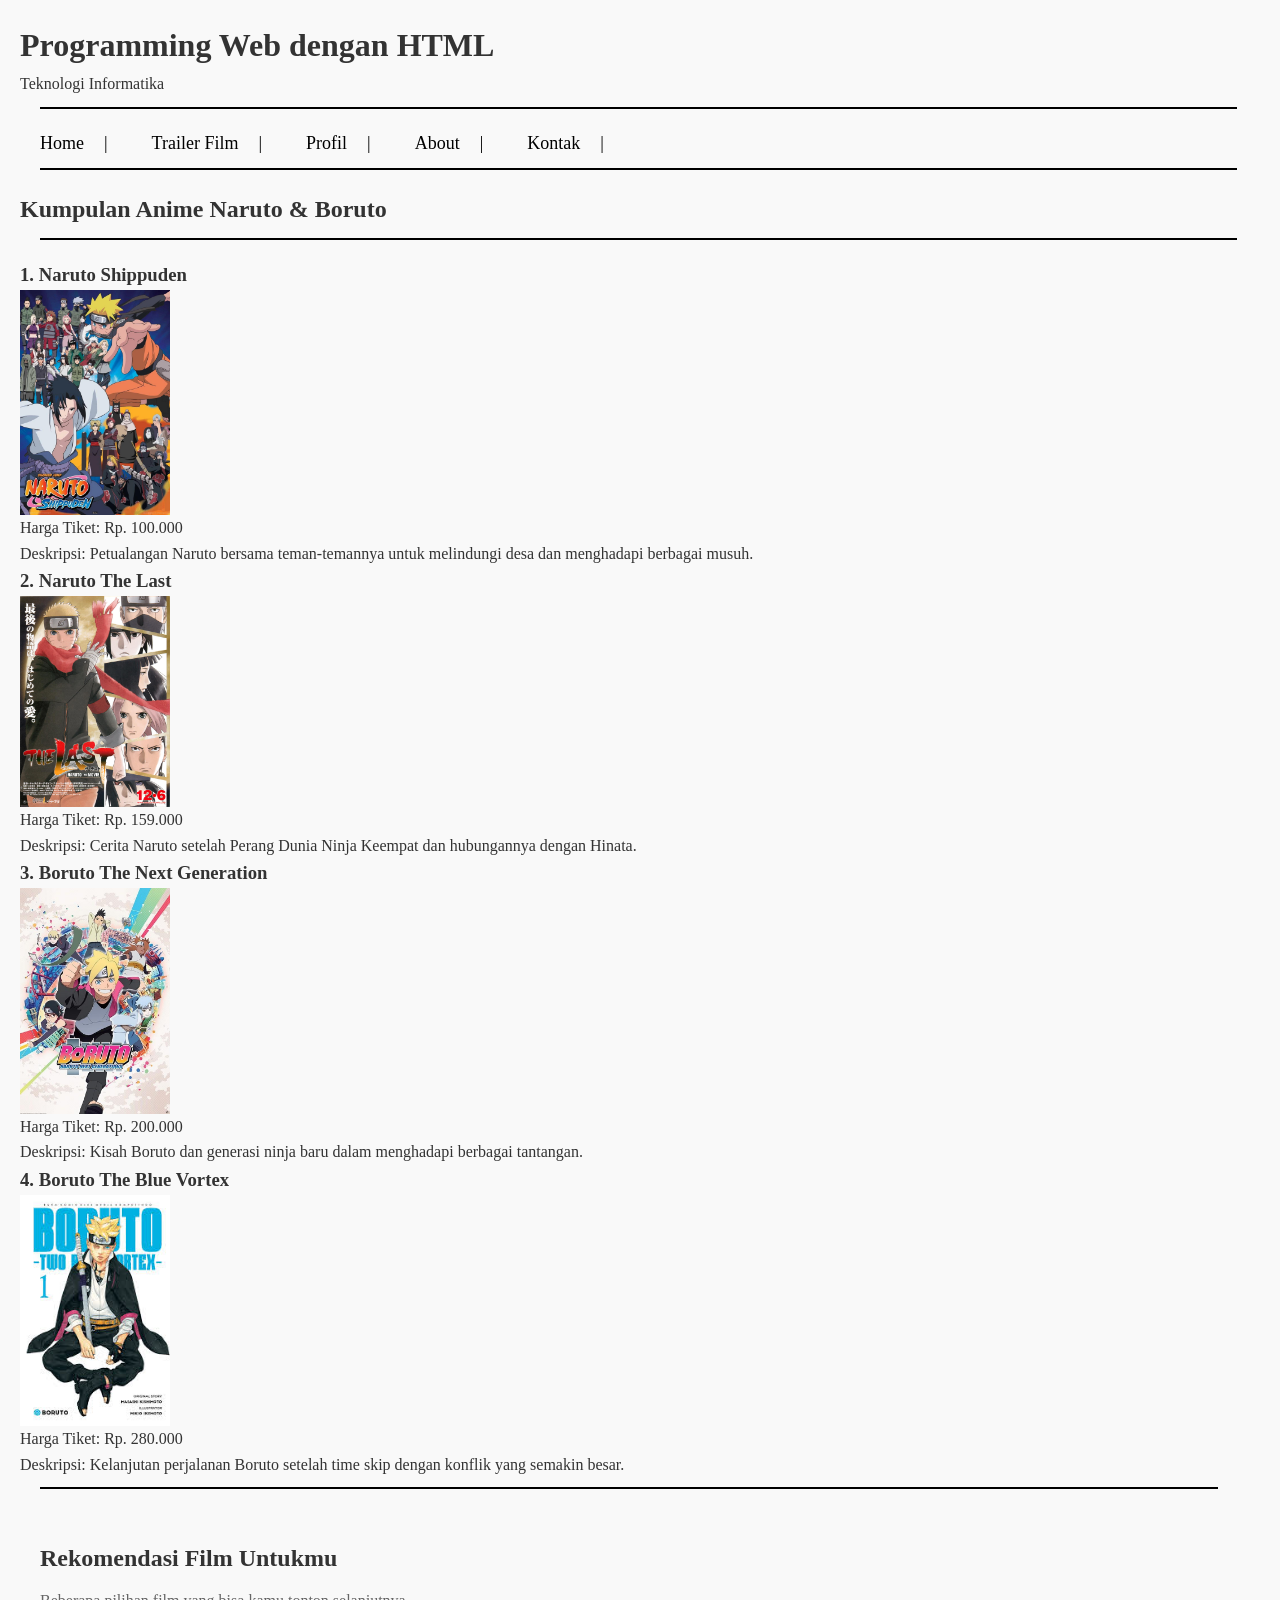
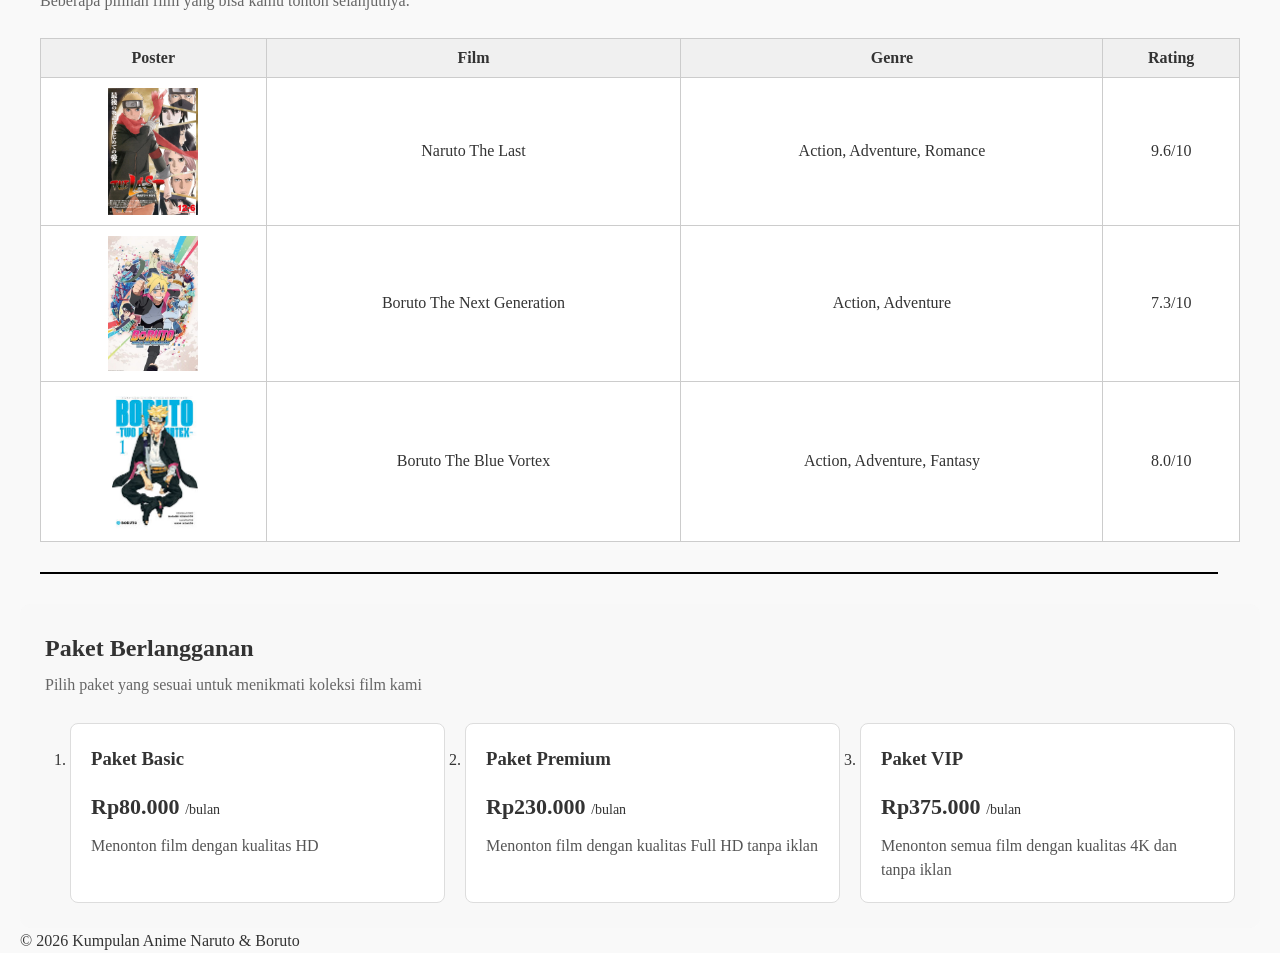
<file: index.html>
<html>
<head>
    <meta name="viewport" content="width=device-width, initial-scale=1.0">
    <title>Programming WEB dengan HTML</title>
    <link rel="stylesheet" href="style.css">

    <style>
        .line {
            width: 95%;
            border: none;
            border-top: 2px solid black;
            margin-top: 10px;
            margin-left: 20px;
        }

        body {
            font-family: 'Times New Roman', sans-serif;
            margin: 0;
            padding: 0;
        }

        .header {
            text-align: left;
            margin-left: 20px;
            margin-top: 20px;
        }

        .menu {
            margin-top: 20px;
            margin-left: 20px;
            text-align: left;
        }

        .menu a {
            text-decoration: none;
            color: black;
            padding: 0 20px;
            font-size: 18px;
        }

        .menu a:not(:last-child)::after {
            content: "|";
            margin-left: 20px;
        }

        .content {
            text-align: left;
            margin-top: 20px;
            padding: 0 20px;
        }

        .footer {
            text-align: left;
            margin-top: 40px;
            margin-left: 20px;
            font-style: italic;
        }
    </style>
</head>

<body>

    <div class="header">
        <h1>Programming Web dengan HTML</h1>
        <p>Teknologi Informatika</p>
        <hr class="line">
    </div>

    <div class="menu">
        <a href="pert2.html">Home</a>
        <a href="pert4.html">Trailer Film</a>
        <a href="profil.html">Profil</a>
        <a href="about.html">About</a>
        <a href="kontak.html">Kontak</a>
        <hr class="line">
    </div>

    <div class="header">
        <h2>Kumpulan Anime Naruto & Boruto</h2>
        <hr class="line">
    </div>

    <div class="content">

        <h3>1. Naruto Shippuden</h3>
        <img src="sippuden.jpeg" width="150" alt="Poster Boruto">
        <p>Harga Tiket: Rp. 100.000</p>
        <p>Deskripsi: Petualangan Naruto bersama teman-temannya untuk melindungi desa dan menghadapi berbagai musuh.</p>

        <h3>2. Naruto The Last</h3>
        <img src="thelast.jpeg" width="150" alt="Poster Boruto">
        <p>Harga Tiket: Rp. 159.000</p>
        <p>Deskripsi: Cerita Naruto setelah Perang Dunia Ninja Keempat dan hubungannya dengan Hinata.</p>

        <h3>3. Boruto The Next Generation</h3>
        <img src="boruto.jpeg" width="150" alt="Poster Boruto">
        <p>Harga Tiket: Rp. 200.000</p>
        <p>Deskripsi: Kisah Boruto dan generasi ninja baru dalam menghadapi berbagai tantangan.</p>

        <h3>4. Boruto The Blue Vortex</h3>
        <img src="vortex.jpeg" width="150" alt="Poster Boruto">
        <p>Harga Tiket: Rp. 280.000</p>
        <p>Deskripsi: Kelanjutan perjalanan Boruto setelah time skip dengan konflik yang semakin besar.</p>

    <hr class="line">

        <div class="rekomendasi">
            <h2>Rekomendasi Film Untukmu</h2>
            <p class="subjudul">Beberapa pilihan film yang bisa kamu tonton selanjutnya.</p>

            <table class="tabel-film">
                <thead>
                    <tr>
                        <th>Poster</th>
                        <th>Film</th>
                        <th>Genre</th>
                        <th>Rating</th>
                    </tr>
                </thead>
                <tbody>
                    <tr>
                        <td><img src="thelast.jpeg" width="90" alt="Poster Naruto The Last"></td>
                        <td>Naruto The Last</td>
                        <td>Action, Adventure, Romance</td>
                        <td>9.6/10</td>
                    </tr>
                    <tr>
                        <td><img src="boruto.jpeg" width="90" alt="Poster Boruto"></td>
                        <td>Boruto The Next Generation</td>
                        <td>Action, Adventure</td>
                        <td>7.3/10</td>
                    </tr>
                    <tr>
                        <td><img src="vortex.jpeg" width="90" alt="Poster Boruto Blue Vortex"></td>
                        <td>Boruto The Blue Vortex</td>
                        <td>Action, Adventure, Fantasy</td>
                        <td>8.0/10</td>
                    </tr>
                </tbody>
            </table>
        </div>

        <hr class="line">

        <div class="paket">
            <h2>Paket Berlangganan</h2>
            <p class="subjudul">Pilih paket yang sesuai untuk menikmati koleksi film kami</p>

            <ol>
                <li class="paket-item">
                    <h3>Paket Basic</h3>
                    <p class="harga">Rp80.000 <small>/bulan</small></p>
                    <p>Menonton film dengan kualitas HD</p>
                </li>

                <li class="paket-item">
                    <h3>Paket Premium</h3>
                    <p class="harga">Rp230.000 <small>/bulan</small></p>
                    <p>Menonton film dengan kualitas Full HD tanpa iklan</p>
                </li>

                <li class="paket-item">
                    <h3>Paket VIP</h3>
                    <p class="harga">Rp375.000 <small>/bulan</small></p>
                    <p>Menonton semua film dengan kualitas 4K dan tanpa iklan</p>
                </li>
            </ol>
        </div>

        <p>&copy; 2026 Kumpulan Anime Naruto & Boruto</p>

    </div>

</body>
</html>
</file>
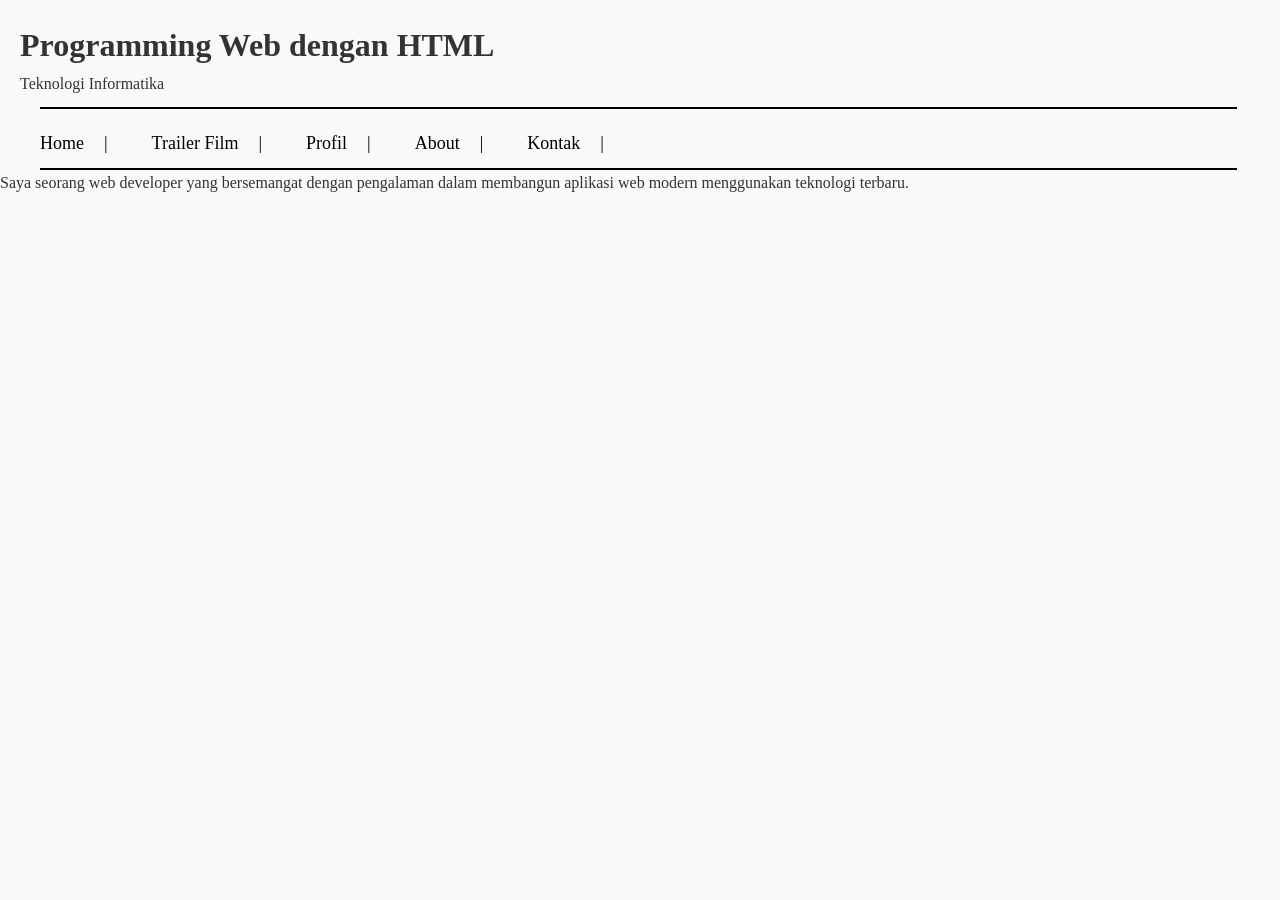
<file: about.html>
<html>
<head>
    <meta name="viewport" content="width=device-width, initial-scale=1.0">
    <title>Programming WEB dengan HTML</title>
    <link rel="stylesheet" href="style.css">

    <style>
        .line {
            width: 95%;
            border: none;
            border-top: 2px solid black;
            margin-top: 10px;
            margin-left: 20px;
        }

        body {
            font-family: 'Times New Roman', sans-serif;
            margin: 0;
            padding: 0;
        }

        .header {
            text-align: left;
            margin-left: 20px;
            margin-top: 20px;
        }

        .menu {
            margin-top: 20px;
            margin-left: 20px;
            text-align: left;
        }

        .menu a {
            text-decoration: none;
            color: black;
            padding: 0 20px;
            font-size: 18px;
        }

        .menu a:not(:last-child)::after {
            content: "|";
            margin-left: 20px;
        }

        .content {
            text-align: left;
            margin-top: 20px;
            padding: 0 20px;
        }

        .footer {
            text-align: left;
            margin-top: 40px;
            margin-left: 20px;
            font-style: italic;
        }
    </style>
</head>

<body>

    <div class="header">
        <h1>Programming Web dengan HTML</h1>
        <p>Teknologi Informatika</p>
        <hr class="line">
    </div>

    <div class="menu">
        <a href="pert2.html">Home</a>
        <a href="pert4.html">Trailer Film</a>
        <a href="profil.html">Profil</a>
        <a href="about.html">About</a>
        <a href="kontak.html">Kontak</a>
        <hr class="line">
    </div>
            <p>
                Saya seorang web developer yang bersemangat dengan pengalaman dalam 
                membangun aplikasi web modern menggunakan teknologi terbaru.
            </p>
</pre>
</BODY>
</HTML>
</file>
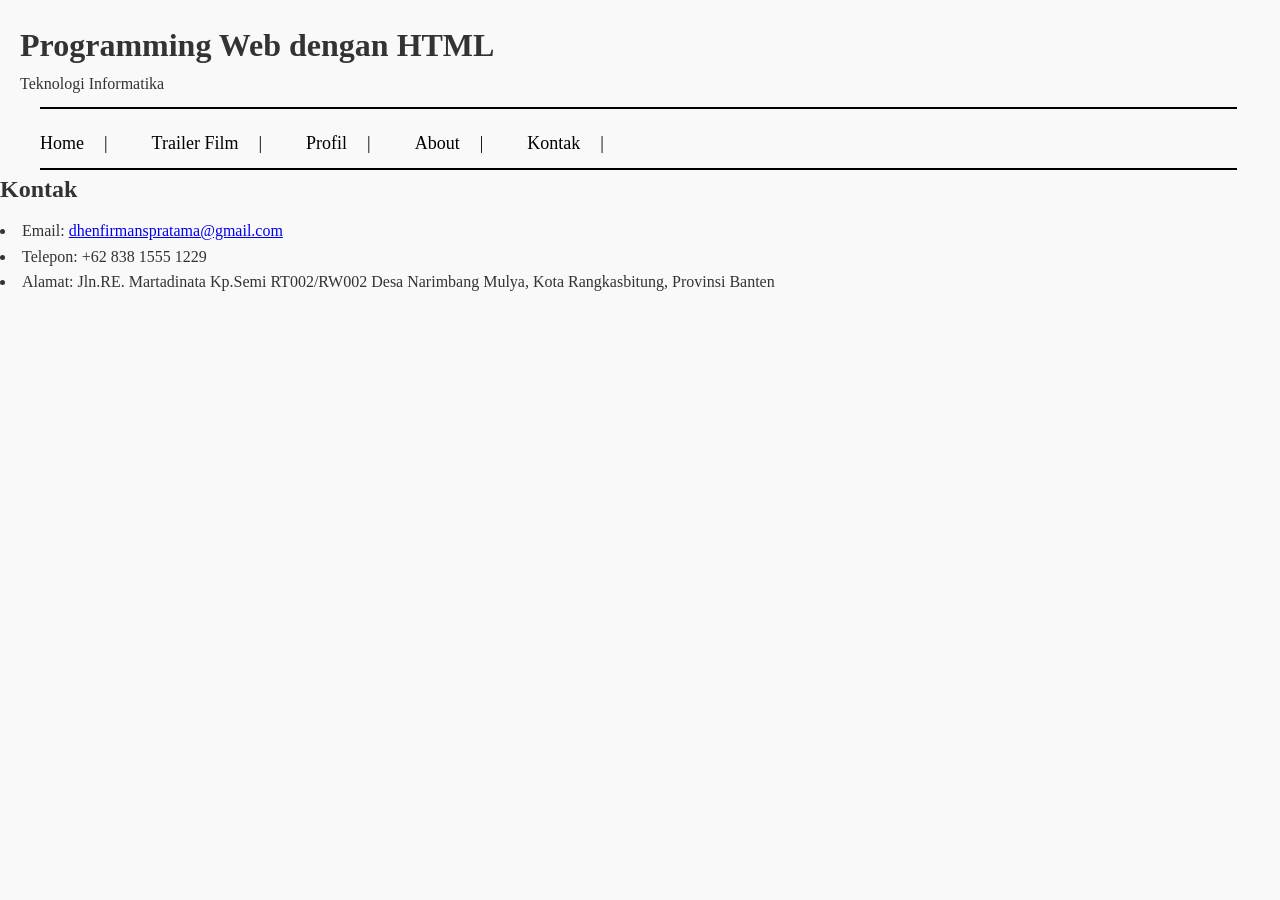
<file: kontak.html>
<html>
<head>
    <meta name="viewport" content="width=device-width, initial-scale=1.0">
    <title>Programming WEB dengan HTML</title>
    <link rel="stylesheet" href="style.css">

    <style>
        .line {
            width: 95%;
            border: none;
            border-top: 2px solid black;
            margin-top: 10px;
            margin-left: 20px;
        }

        body {
            font-family: 'Times New Roman', sans-serif;
            margin: 0;
            padding: 0;
        }

        .header {
            text-align: left;
            margin-left: 20px;
            margin-top: 20px;
        }

        .menu {
            margin-top: 20px;
            margin-left: 20px;
            text-align: left;
        }

        .menu a {
            text-decoration: none;
            color: black;
            padding: 0 20px;
            font-size: 18px;
        }

        .menu a:not(:last-child)::after {
            content: "|";
            margin-left: 20px;
        }

        .content {
            text-align: left;
            margin-top: 20px;
            padding: 0 20px;
        }

        .footer {
            text-align: left;
            margin-top: 40px;
            margin-left: 20px;
            font-style: italic;
        }
    </style>
</head>

<body>

    <div class="header">
        <h1>Programming Web dengan HTML</h1>
        <p>Teknologi Informatika</p>
        <hr class="line">
    </div>

    <div class="menu">
        <a href="pert2.html">Home</a>
        <a href="pert4.html">Trailer Film</a>
        <a href="profil.html">Profil</a>
        <a href="about.html">About</a>
        <a href="kontak.html">Kontak</a>
        <hr class="line">
    </div>

        <section class="contact-info">
            <h2>Kontak</h2>
                <li>Email: <a href="mailto:email@example.com">dhenfirmanspratama@gmail.com</a></li>
                <li>Telepon: +62 838 1555 1229</li>
                <li>Alamat: Jln.RE. Martadinata Kp.Semi RT002/RW002 Desa Narimbang Mulya, Kota Rangkasbitung, Provinsi Banten</li>
        </section>
</pre>
</BODY>
</HTML>
</file>
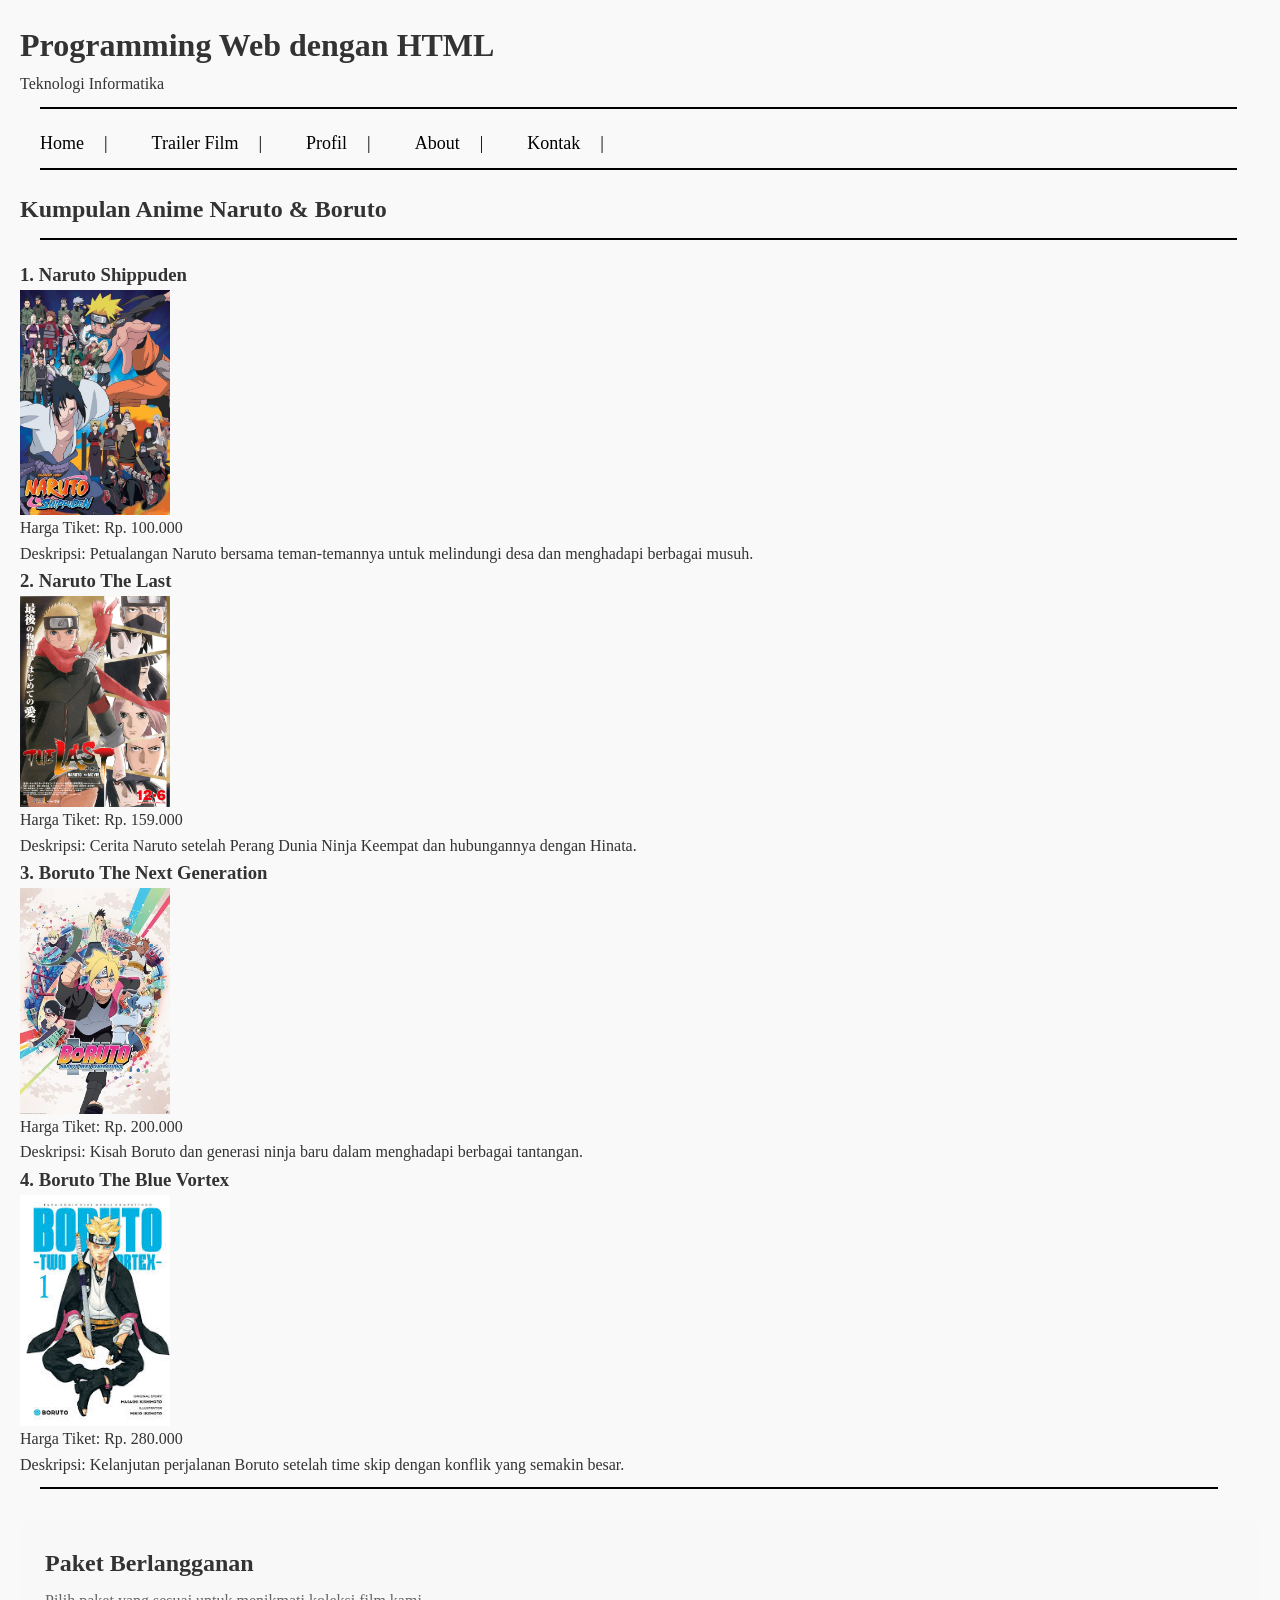
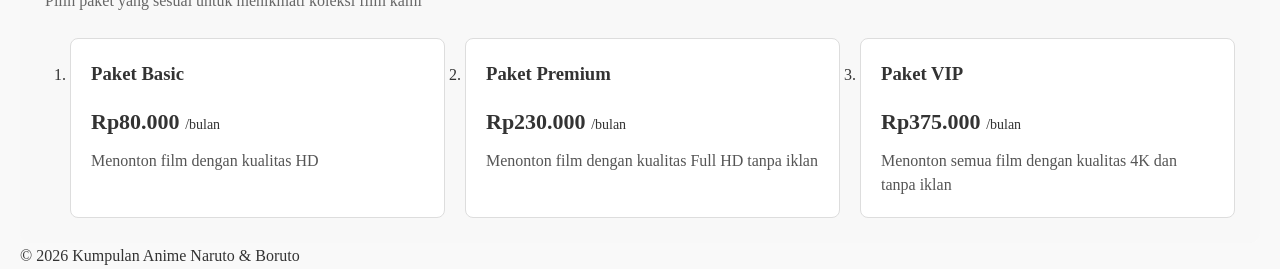
<file: pert2.html>
<html>
<head>
    <meta name="viewport" content="width=device-width, initial-scale=1.0">
    <title>Programming WEB dengan HTML</title>
    <link rel="stylesheet" href="style.css">

    <style>
        .line {
            width: 95%;
            border: none;
            border-top: 2px solid black;
            margin-top: 10px;
            margin-left: 20px;
        }

        body {
            font-family: 'Times New Roman', sans-serif;
            margin: 0;
            padding: 0;
        }

        .header {
            text-align: left;
            margin-left: 20px;
            margin-top: 20px;
        }

        .menu {
            margin-top: 20px;
            margin-left: 20px;
            text-align: left;
        }

        .menu a {
            text-decoration: none;
            color: black;
            padding: 0 20px;
            font-size: 18px;
        }

        .menu a:not(:last-child)::after {
            content: "|";
            margin-left: 20px;
        }

        .content {
            text-align: left;
            margin-top: 20px;
            padding: 0 20px;
        }

        .footer {
            text-align: left;
            margin-top: 40px;
            margin-left: 20px;
            font-style: italic;
        }
    </style>
</head>

<body>

    <div class="header">
        <h1>Programming Web dengan HTML</h1>
        <p>Teknologi Informatika</p>
        <hr class="line">
    </div>

    <div class="menu">
        <a href="pert2.html">Home</a>
        <a href="pert4.html">Trailer Film</a>
        <a href="profil.html">Profil</a>
        <a href="about.html">About</a>
        <a href="kontak.html">Kontak</a>
        <hr class="line">
    </div>

    <div class="header">
        <h2>Kumpulan Anime Naruto & Boruto</h2>
        <hr class="line">
    </div>

    <div class="content">

        <h3>1. Naruto Shippuden</h3>
        <img src="sippuden.jpeg" width="150" alt="Poster Boruto">
        <p>Harga Tiket: Rp. 100.000</p>
        <p>Deskripsi: Petualangan Naruto bersama teman-temannya untuk melindungi desa dan menghadapi berbagai musuh.</p>

        <h3>2. Naruto The Last</h3>
        <img src="thelast.jpeg" width="150" alt="Poster Boruto">
        <p>Harga Tiket: Rp. 159.000</p>
        <p>Deskripsi: Cerita Naruto setelah Perang Dunia Ninja Keempat dan hubungannya dengan Hinata.</p>

        <h3>3. Boruto The Next Generation</h3>
        <img src="boruto.jpeg" width="150" alt="Poster Boruto">
        <p>Harga Tiket: Rp. 200.000</p>
        <p>Deskripsi: Kisah Boruto dan generasi ninja baru dalam menghadapi berbagai tantangan.</p>

        <h3>4. Boruto The Blue Vortex</h3>
        <img src="vortex.jpeg" width="150" alt="Poster Boruto">
        <p>Harga Tiket: Rp. 280.000</p>
        <p>Deskripsi: Kelanjutan perjalanan Boruto setelah time skip dengan konflik yang semakin besar.</p>

    <hr class="line">

        <div class="paket">
            <h2>Paket Berlangganan</h2>
            <p class="subjudul">Pilih paket yang sesuai untuk menikmati koleksi film kami</p>

            <ol>
                <li class="paket-item">
                    <h3>Paket Basic</h3>
                    <p class="harga">Rp80.000 <small>/bulan</small></p>
                    <p>Menonton film dengan kualitas HD</p>
                </li>

                <li class="paket-item">
                    <h3>Paket Premium</h3>
                    <p class="harga">Rp230.000 <small>/bulan</small></p>
                    <p>Menonton film dengan kualitas Full HD tanpa iklan</p>
                </li>

                <li class="paket-item">
                    <h3>Paket VIP</h3>
                    <p class="harga">Rp375.000 <small>/bulan</small></p>
                    <p>Menonton semua film dengan kualitas 4K dan tanpa iklan</p>
                </li>
            </ol>
        </div>

        <p>&copy; 2026 Kumpulan Anime Naruto & Boruto</p>

    </div>

</body>
</html>
</file>
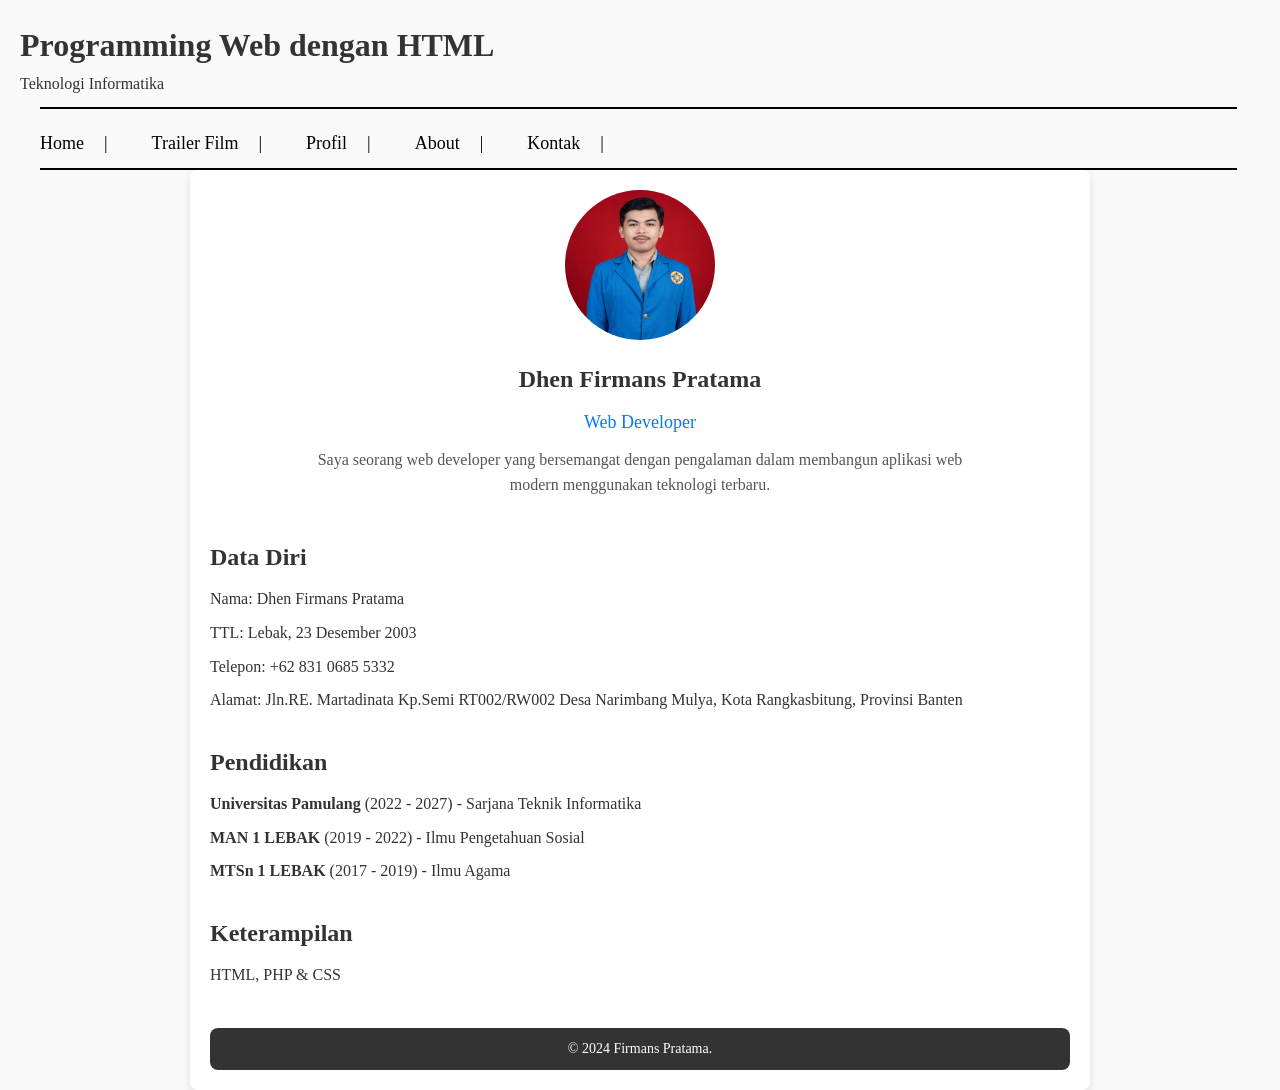
<file: profil.html>
<html>
<head>
    <meta name="viewport" content="width=device-width, initial-scale=1.0">
    <title>Programming WEB dengan HTML</title>
    <link rel="stylesheet" href="style.css">

    <style>
        .line {
            width: 95%;
            border: none;
            border-top: 2px solid black;
            margin-top: 10px;
            margin-left: 20px;
        }

        body {
            font-family: 'Times New Roman', sans-serif;
            margin: 0;
            padding: 0;
        }

        .header {
            text-align: left;
            margin-left: 20px;
            margin-top: 20px;
        }

        .menu {
            margin-top: 20px;
            margin-left: 20px;
            text-align: left;
        }

        .menu a {
            text-decoration: none;
            color: black;
            padding: 0 20px;
            font-size: 18px;
        }

        .menu a:not(:last-child)::after {
            content: "|";
            margin-left: 20px;
        }

        .content {
            text-align: left;
            margin-top: 20px;
            padding: 0 20px;
        }

        .footer {
            text-align: left;
            margin-top: 40px;
            margin-left: 20px;
            font-style: italic;
        }
    </style>
</head>

<body>

    <div class="header">
        <h1>Programming Web dengan HTML</h1>
        <p>Teknologi Informatika</p>
        <hr class="line">
    </div>

    <div class="menu">
        <a href="pert2.html">Home</a>
        <a href="pert4.html">Trailer Film</a>
        <a href="profil.html">Profil</a>
        <a href="about.html">About</a>
        <a href="kontak.html">Kontak</a>
        <hr class="line">
    </div>

    <div class="container">
        <!-- Header / Profil -->
        <header class="profile">
            <img src="profil_ikky.jpeg" alt="Foto Profil" class="profile-img">
            <h2>Dhen Firmans Pratama</h2>
            <p class="job-title">Web Developer</p>
            <p class="bio">Saya seorang web developer yang bersemangat dengan pengalaman dalam membangun aplikasi web modern menggunakan teknologi terbaru.</p>
        </header>

        <!-- Info Data Diri -->
        <section class="contact-info">
            <h2>Data Diri</h2>
            <ul>
                <li>Nama: Dhen Firmans Pratama</li>
                <li>TTL: Lebak, 23 Desember 2003</li>
                <li>Telepon: +62 831 0685 5332</li>
                <li>Alamat: Jln.RE. Martadinata Kp.Semi RT002/RW002 Desa Narimbang Mulya, Kota Rangkasbitung, Provinsi Banten</li>
            </ul>
        </section>

        <!-- Pendidikan -->
        <section class="education">
            <h2>Pendidikan</h2>
            <ul>
                <li><strong>Universitas Pamulang</strong> (2022 - 2027) - Sarjana Teknik Informatika</li>
                <li><strong>MAN 1 LEBAK</strong> (2019 - 2022) - Ilmu Pengetahuan Sosial</li>
                <li><strong>MTSn 1 LEBAK</strong> (2017 - 2019) - Ilmu Agama</li>
            </ul>
        </section>

        <!-- Keterampilan -->
        <section class="skills">
            <h2>Keterampilan</h2>
            <ul>
                <li>HTML, PHP & CSS</li>
            </ul>
        </section>

        <!-- Footer -->
        <footer>
            <p>&copy; 2024 Firmans Pratama.</p>
        </footer>
    </div>

</body>
</html>
</file>
<file: style.css>
/* Reset Default Margin/Padding */
* {
    margin: 0;
    padding: 0;
    box-sizing: border-box;
}

/* Global Styles */
body {
    font-family: 'Arial', sans-serif;
    line-height: 1.6;
    background-color: #f9f9f9;
    color: #333;
    padding: 20px;
}

/* Container */
.container {
    width: 80%;
    max-width: 900px;
    margin: 0 auto;
    background-color: #fff;
    padding: 20px;
    border-radius: 8px;
    box-shadow: 0 4px 8px rgba(0, 0, 0, 0.1);
}

/* Header/Profile */
.profile {
    text-align: center;
    margin-bottom: 40px;
}

.profile-img {
    width: 150px;
    height: 150px;
    border-radius: 50%;
    margin-bottom: 20px;
}

.profile h1 {
    font-size: 32px;
    color: #333;
}

.profile .job-title {
    font-size: 18px;
    color: #007bff;
    margin-bottom: 10px;
}

.profile .bio {
    font-size: 16px;
    color: #555;
    max-width: 80%;
    margin: 0 auto;
}

/* Section Styling */
section {
    margin-bottom: 30px;
}

h2 {
    font-size: 24px;
    color: #333;
    margin-bottom: 10px;
}

/* Kontak Info */
.contact-info ul {
    list-style: none;
    padding: 0;
}

.contact-info ul li {
    font-size: 16px;
    margin-bottom: 8px;
}

.contact-info ul li a {
    color: #007bff;
    text-decoration: none;
}

.contact-info ul li a:hover {
    text-decoration: underline;
}

/* Pendidikan */
.education ul {
    list-style: none;
    padding: 0;
}

.education ul li {
    font-size: 16px;
    margin-bottom: 8px;
}

/* Keterampilan */
.skills ul {
    list-style: none;
    padding: 0;
}

.skills ul li {
    font-size: 16px;
    margin-bottom: 8px;
}

/* Footer */
footer {
    text-align: center;
    margin-top: 40px;
    padding: 10px;
    background-color: #333;
    color: #fff;
    border-radius: 8px;
}

footer p {
    font-size: 14px;
}

.paket {
    margin-top: 30px;
    padding: 25px;
    background-color: #f8f8f8;
    border-radius: 10px;
}

.paket h2 {
    margin-top: 0;
    margin-bottom: 5px;
}

.subjudul {
    color: #666;
    margin-bottom: 25px;
}

.paket ol {
    display: flex;
    gap: 20px;
    padding-left: 25px;
    margin: 0;
}

.paket-item {
    flex: 1;
    padding: 20px;
    background-color: white;
    border: 1px solid #ddd;
    border-radius: 8px;
}

.paket-item h3 {
    margin-top: 0;
    margin-bottom: 15px;
}

.harga {
    font-size: 22px;
    font-weight: bold;
    margin: 10px 0;
}

.harga small {
    font-size: 14px;
    font-weight: normal;
}

.paket-item p:last-child {
    color: #555;
    line-height: 1.5;
}


/* Tabel Rekomendasi Film */
.rekomendasi {
    margin-top: 30px;
    padding: 20px;
}

.tabel-film {
    width: 100%;
    border-collapse: collapse;
    margin-top: 15px;
    background-color: white;
}

.tabel-film th,
.tabel-film td {
    border: 1px solid #ccc;
    padding: 10px;
    text-align: center;
}

.tabel-film th {
    background-color: #f0f0f0;
}

.tabel-film img {
    display: block;
    margin: auto;
}

@media (max-width: 700px) {
    .tabel-film {
        font-size: 14px;
    }

    .tabel-film th,
    .tabel-film td {
        padding: 7px;
    }

    .tabel-film img {
        width: 65px;
    }
}
</file>
